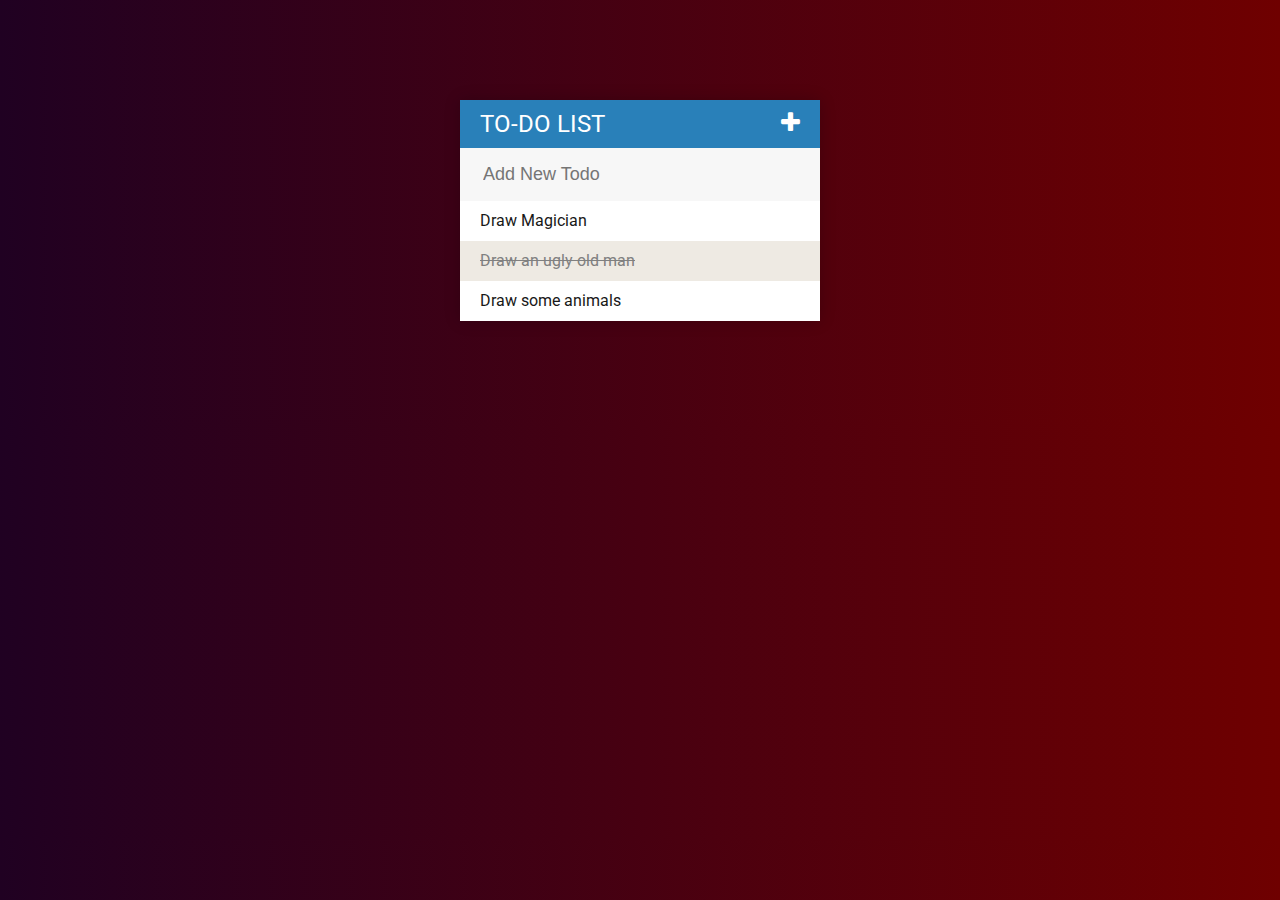
<file: ToDo/index.html>
<!DOCTYPE html>
<html lang="en">
<head>
    <meta charset="UTF-8">
    <meta name="viewport" content="width=device-width, initial-scale=1.0">
    <title>Todo List</title>
    <link rel="stylesheet" href="assets/css/style.css">
    <link href="https://fonts.googleapis.com/css?family=Roboto:400,500,700&display=swap" rel="stylesheet">
    <link rel="stylesheet"  type="text/css" href="https://cdnjs.cloudflare.com/ajax/libs/font-awesome/4.4.0/css/font-awesome.css">
    <script type = "text/javascript" src= "assets/js/lib/jquery-3.4.1.min.js"></script>
</head>
<body>
    
    <div id= "container">
        <h1>To-Do List<i class="fa fa-plus"></i></h1>
            <input type="text" placeholder="Add New Todo">
        <ul>
            <li><span><i class="fa fa-trash"></i></span>Draw Magician</li>
            <li style="text-decoration: line-through; color:gray"><span><i class="fa fa-trash"></i></span>Draw an ugly old man</li>
            <li><span><i class="fa fa-trash"></i></span>Draw some animals</li>
        </ul>

    </div>


    <script type = "text/javascript" src="assets/js/todos.js"></script>
</body>
</html>
</file>
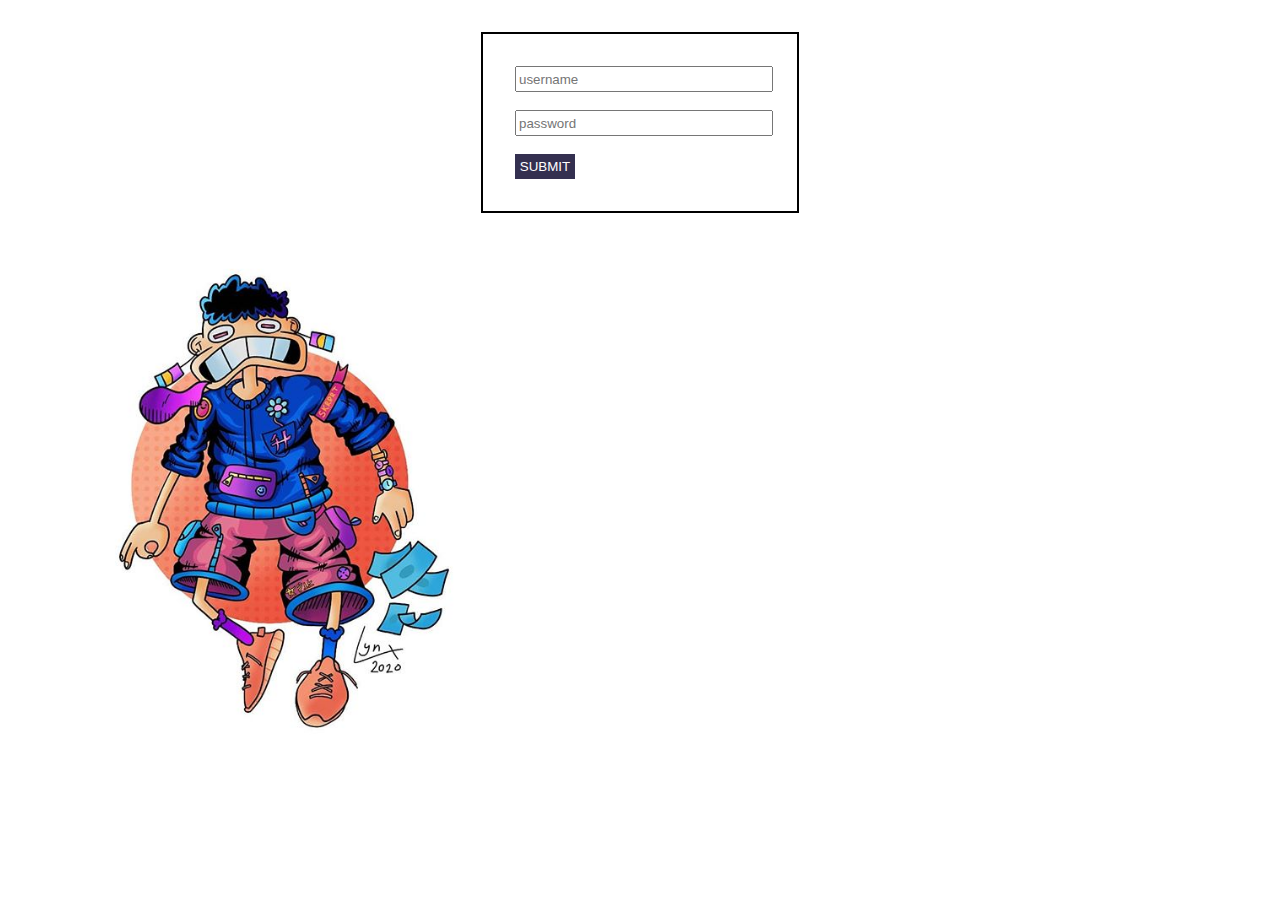
<file: form.html>
<!DOCTYPE html>
<html lang="en">
<head>
    <meta charset="UTF-8">
    <meta name="viewport" content="width=device-width, initial-scale=1.0">
    <title>Document</title>
</head>

<style>
    .submission-form {
        max-width: 250px;
        padding: 2rem;
        border: 2px solid black;
        margin:2rem auto;
    }

    input {
        display: block;
        width: 100%;
        min-height: 20px;
    }

    button {
        border: 0;
        background: #343050;
        padding: .3rem;
        color: white;
        
        width: auto;
        text-transform: uppercase;
        cursor: pointer;
        transition: 3s background ease;
    }

    button:hover {
        background: #3498D8;        
    }
</style>
<body>
        <form class = "submission-form" action = "ToDo/index.html" method ="POST">
            <input type = "text" name = "username" placeholder="username">
            <br>
            <input type = "password" name = "password" placeholder="password">
            <br>
            <button>Submit</button>
        </form>

        <div>
            <img src = "333.PNG">
        </div>
    
</body>
</html>
</file>
<file: ToDo/assets/css/style.css>
#container {
   background: #f7f7f7;
   box-shadow: 0 0 15px rgba(0,0,0,0.2);
   width: 360px;
   margin: 100px auto; 
}

body {
    font-family: Roboto;
    background: #200122; 
    background: -webkit-linear-gradient(to right, #200122, #6f0000); 
    background: linear-gradient(to right, #200122, #6f0000); 

}

li {
    background: #fff;
    height: 40px;
    line-height: 40px;
    color: #181818;
}

input {
    font-size: 18px;
    color:#2980b9;
    background-color: #f7f7f7;
    width: 100%;
    padding: 13px 13px 13px 20px;
    box-sizing: border-box;
    border:3px solid rgb(0,0,0,0);
}

input:focus {
    background: #fff;
    border: 3px solid #2980b9;
    outline: none;
}

li:nth-child(2n) {
    background: #EEEAE3;
}

span {
    background: #e74c3c;
    height: 40px;
    margin-right: 20px;
    text-align: center;
    color:white;
    width:0;
    display: inline-block;
    transition: 0.3s linear;
    opacity:0;
}

li:hover span{
    width: 40px;
    opacity: 1.0;
}

h1 {
    background: #2980b9;
    color: white;
    margin: 0;
    padding: 10px 20px;
    text-transform: uppercase;
    font-size: 24px;
    font-weight: normal;
}

.completed {
    color: grey;
    text-decoration: line-through;
}
ul {
    list-style: none;
    margin: 0;
    padding: 0;
}

.fa-plus {
    float: right;
}
</file>
